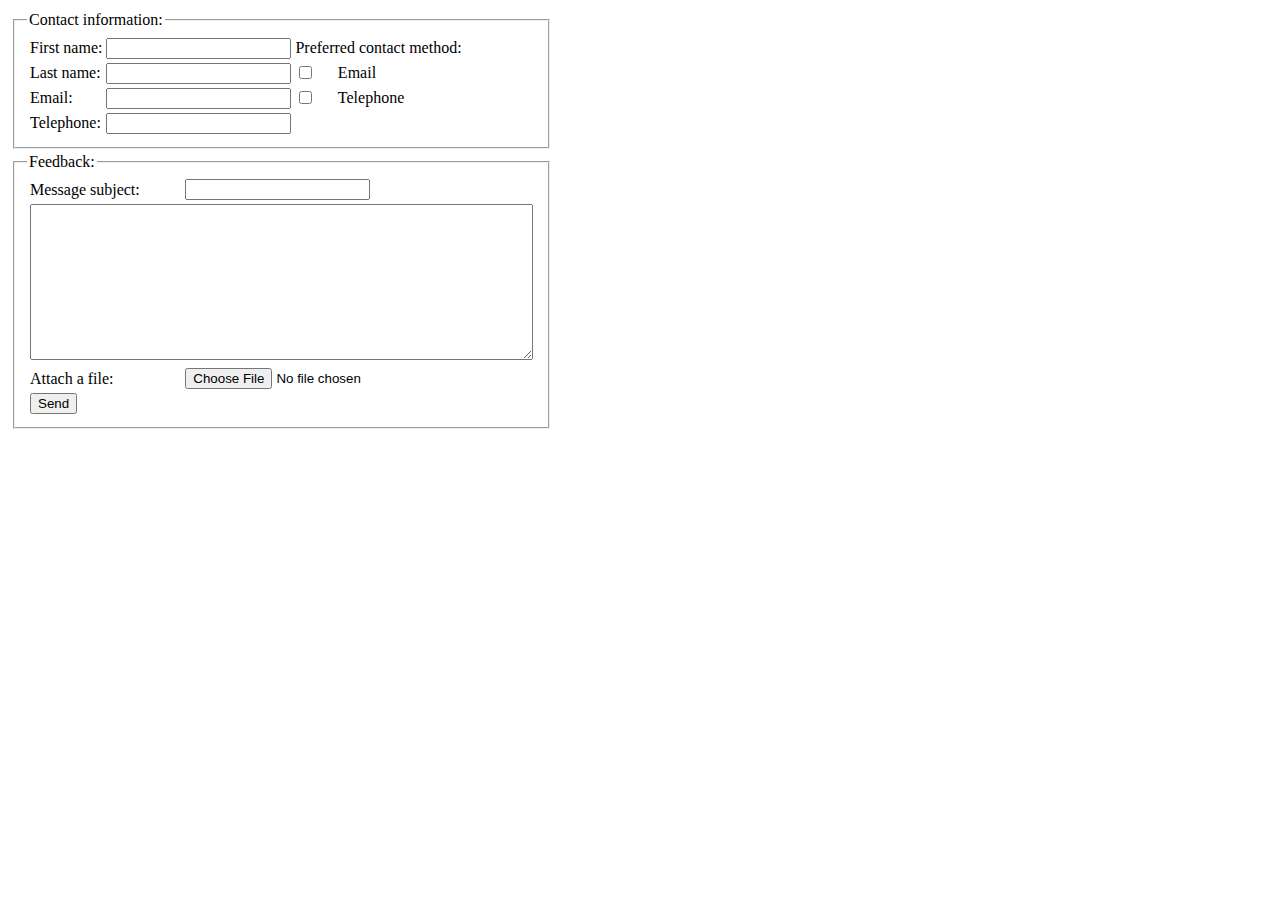
<file: index.html>
<!DOCTYPE html>
<html>

<head>
    <title>Contact form</title>
    </head>
    <form>
        <table>
            <tr>
                <td>
                    <fieldset>
                        <legend>Contact information:</legend>
                        <table>
                            <tr>
                                <td><label for="fname">First name:</label></td>
                                <td><input type="text" id="fname" name="fname"></td>
                                <td colspan="2">Preferred contact method:</label></td>
                            </tr>
                            <tr>
                                <td><label for="lname">Last name:</label></td>
                                <td><input type="text" id="lname" name="lname"></td>
                                <td><input type="checkbox" id="selectmail" value="selectmail"></td>
                                <td><label for="selectmail">Email</td>
                            </tr>
                            </tr>

                            <td><label for="email">Email:</label></td>
                            <td><input type="email" id="email" name="email"></td>
                            <td><input type="checkbox" id="selectphone" value="selectphone"></td>
                            <td><label for="selectphone">Telephone</td>
                            </tr>
                            <tr>
                                <td><label for="phone">Telephone:</label></td>
                            <td><input type="tel" id="phone" name="phone"></td>
                          
                                 
                         </table>
                    </fieldset>
                </td>
            </tr>
            </tr>
                <td>
                    <fieldset>
                         <legend>Feedback:</legend>
                         <table>
                            <tr>
                               <td><label for="message">Message subject:</label></td>
                                <td><input type="text" id="message" name="message"></td> 
                            </tr>
                            </td>
            
                            <td colspan="2"><textarea name="feedback" id="feedback" rows="10" cols="60"></textarea>
                            </td>
                        </tr>
                        <tr>
                            <td><label for="file">Attach a file:</label></td>
                            <td><input type="file" id="file" name="file"></td>
                        </tr>

                        <tr>
                            <td colspan="2"><input id="SendButton" type="submit" value="Send"></td>
                        </tr>


                                
                                
                                
                    </fieldset>
                </td>
            </tr>
        </table>
        <form>

 <body>

 <body>
</file>
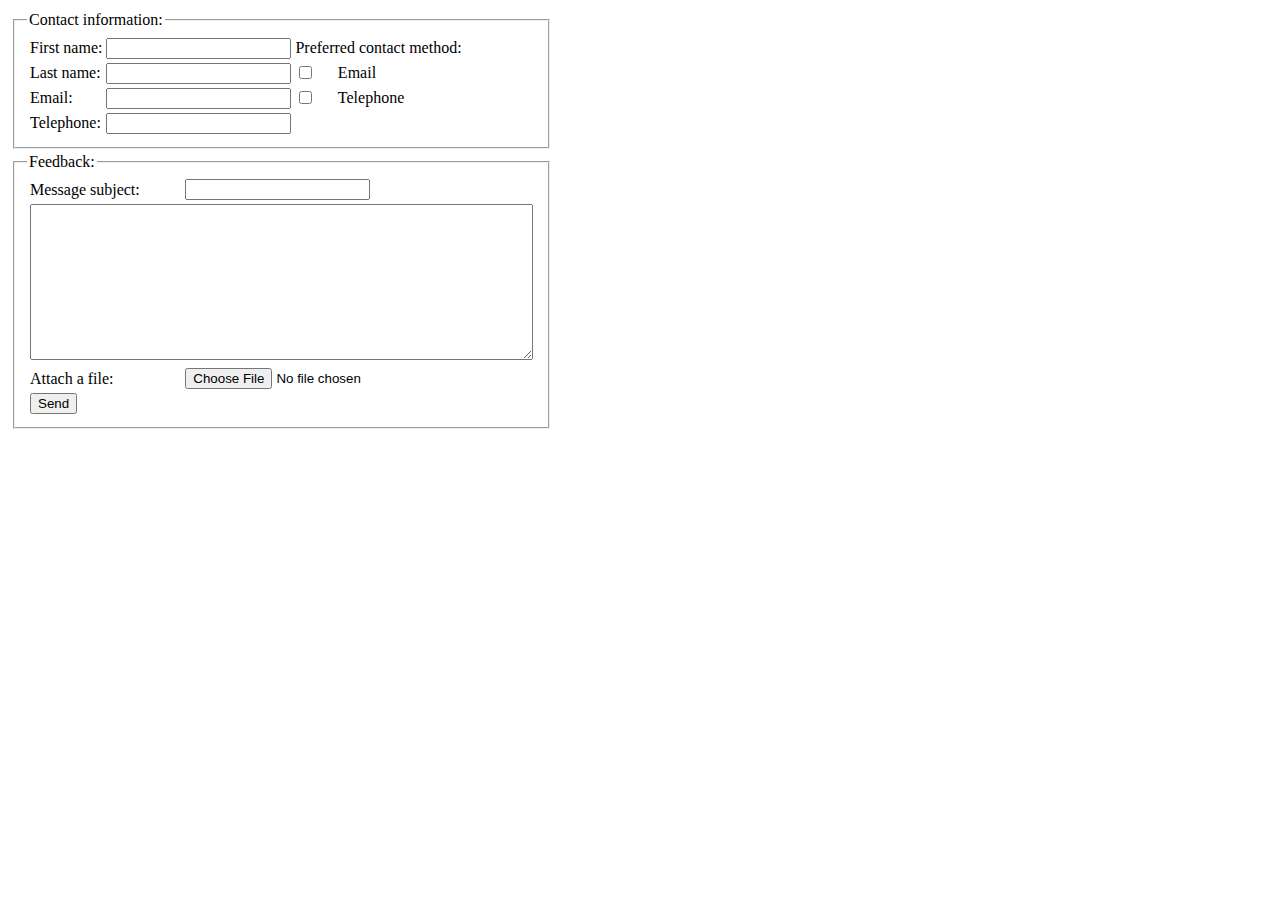
<file: form2.html>
<!DOCTYPE html>
<html>
   

<head>
     <title>Contact form</title>
     <link type="text/css" rel="stylesheet" charset="UTF-8" href="styles.css">
 </head> 
<form>
        <table>
            <tr>
                <td>
                    <fieldset>
                        <legend>Contact information:</legend>
                        <table>
                            <tr>
                                <td><label for="fname">First name:</label></td>
                                <td><input type="text" id="fname" name="fname"></td>
                                <td colspan="2">Preferred contact method:</label></td>
                            </tr>
                            <tr>
                                <td><label for="lname">Last name:</label></td>
                                <td><input type="text" id="lname" name="lname"></td>
                                <td><input type="checkbox" id="selectmail" value="selectmail"></td>
                                <td><label for="selectmail">Email</td>
                            </tr>
                            </tr>

                            <td><label for="email">Email:</label></td>
                            <td><input type="email" id="email" name="email"></td>
                            <td><input type="checkbox" id="selectphone" value="selectphone"></td>
                            <td><label for="selectphone">Telephone</td>
                            </tr>
                            <tr>
                                <td><label for="phone">Telephone:</label></td>
                            <td><input type="tel" id="phone" name="phone"></td>
                          
                                 
                         </table>
                    </fieldset>
                </td>
            </tr>
            </tr>
                <td>
                    <fieldset>
                         <legend>Feedback:</legend>
                         <table>
                            <tr>
                               <td><label for="message">Message subject:</label></td>
                                <td><input type="text" id="message" name="message"></td> 
                            </tr>
                            </td>
            
                            <td colspan="2"><textarea name="feedback" id="feedback" rows="10" cols="60"></textarea>
                            </td>
                        </tr>
                        <tr>
                            <td><label for="file">Attach a file:</label></td>
                            <td><input type="file" id="file" name="file"></td>
                        </tr>

                        <tr>
                            <td colspan="2"><input id="SendButton" type="submit" value="Send"></td>
                        </tr>


                                
                                
                                
                    </fieldset>
                </td>
            </tr>
        </table>
        <form>

 <body>
   
 <body>
</file>
<file: styles.css>
h1 {
 color: grey;
}
</file>
